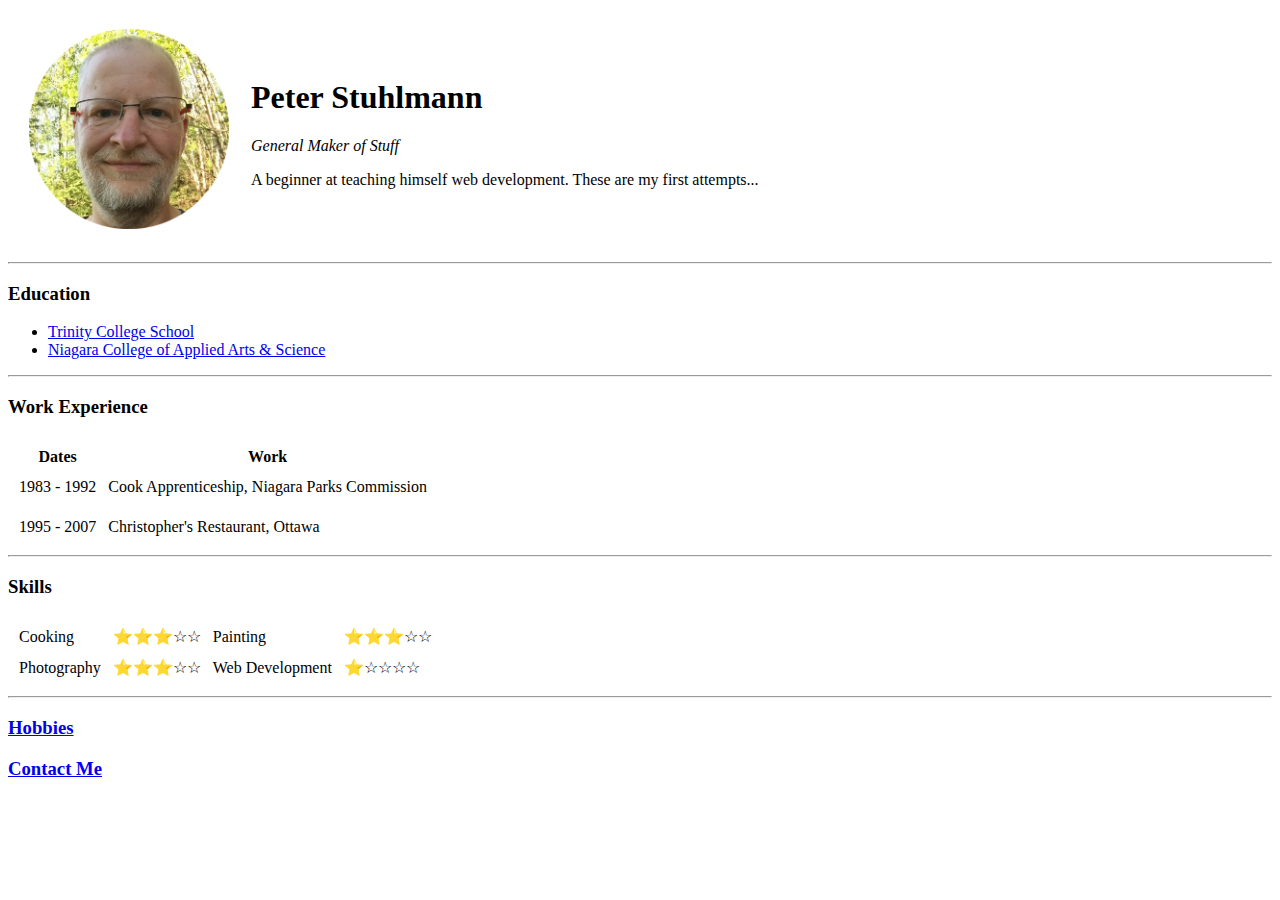
<file: index.html>
<!DOCTYPE html>
<html lang="en" dir="ltr">

<head>
  <meta charset="utf-8">
  <title>Peter's Personal Site</title>
</head>

<body>
  <table cellspacing="20">
    <tr>
      <td><img style height="200px" src="img/peter-circle.png" alt="Photo of Peter"></td>
      <td>
        <h1>Peter Stuhlmann</h1>
        <p><em>General Maker of Stuff</em></p>
        <p>A beginner at teaching himself web development. These are my first attempts...</p>
      </td>
    </tr>
  </table>

  <hr>
  <h3>Education</h3>
  <ul>
    <li><a href="https://www.tcs.on.ca/">Trinity College School</a></li>
    <li><a href="https://www.niagaracollege.ca/liberal/program/general-arts/">Niagara College of Applied Arts & Science</a></li>
  </ul>
  <hr>
  <h3>Work Experience</h3>
  <table cellspacing="10px">
    <thead>
      <tr>
        <th>Dates</th>
        <th>Work</th>
      </tr>
    </thead>
    <tbody>
      <tr>
        <td>1983 - 1992</td>
        <td>Cook Apprenticeship, Niagara Parks Commission</td>
      </tr>
      <tr>
      </tr>
      <td>1995 - 2007</td>
      <td>Christopher's Restaurant, Ottawa</td>
    </tbody>
    <tfoot>

    </tfoot>
  </table>
  <hr>
  <h3>Skills</h3>
  <table cellspacing="10px">
    <tr>
      <td>Cooking</td>
      <td>⭐⭐⭐☆☆</td>
      <td>Painting</td>
      <td>⭐⭐⭐☆☆</td>
    </tr>
    <tr>
      <td>Photography</td>
      <td>⭐⭐⭐☆☆</td>
      <td>Web Development</td>
      <td>⭐☆☆☆☆</td>
    </tr>
  </table>
  <hr>
  <a href="hobbies.html">
    <h3>Hobbies</h3>
  </a>
  <a href="contact.html">
    <h3>Contact Me</h3>
  </a>
</body>

</html>
</file>
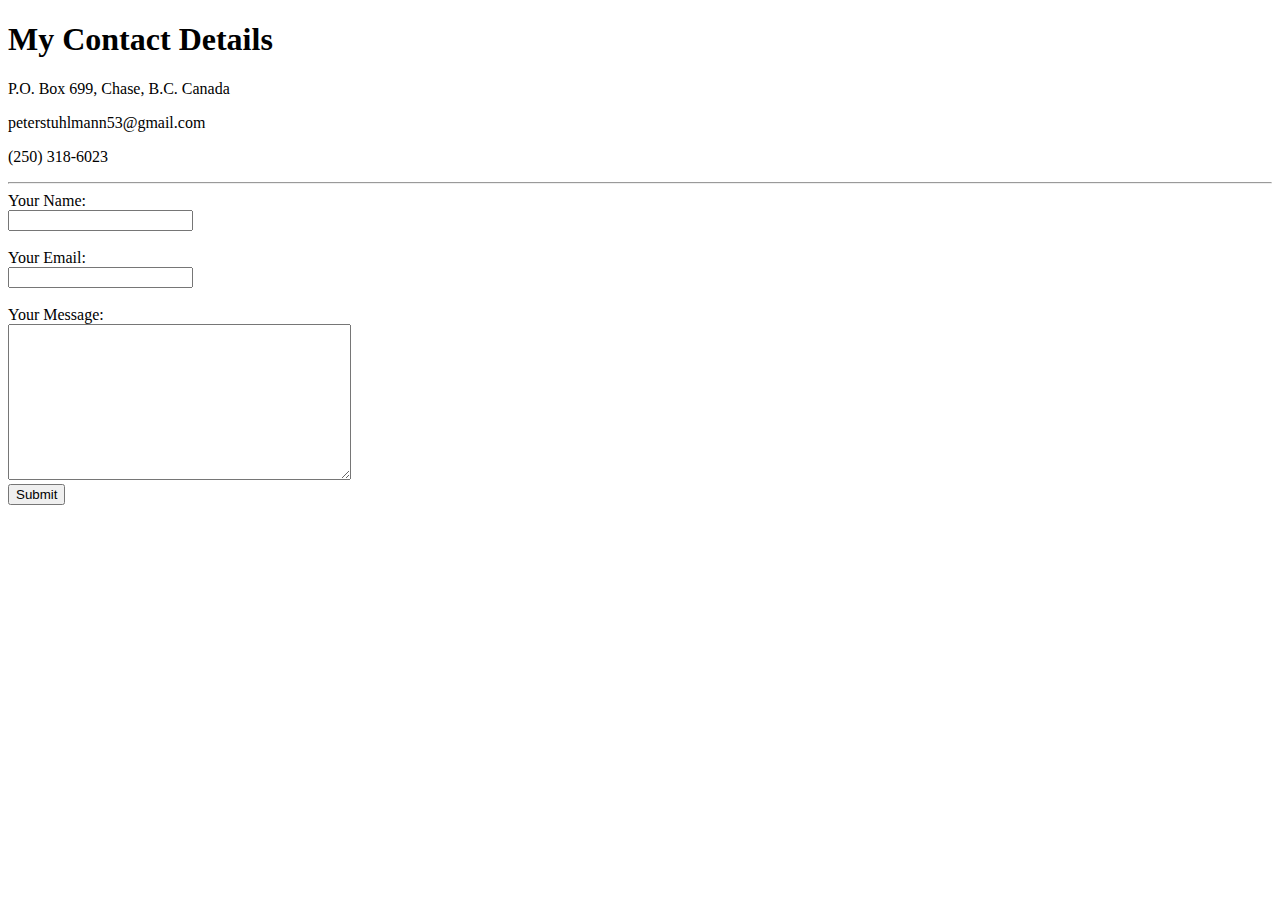
<file: contact.html>
<!DOCTYPE html>
<html lang="en" dir="ltr">

<head>
  <meta charset="utf-8">
  <title>Contact</title>
</head>

<body>
  <h1>My Contact Details</h1>
  <p>P.O. Box 699, Chase, B.C. Canada</p>
  <p>peterstuhlmann53@gmail.com</p>
  <p>(250) 318-6023</p>
  <hr>
  <form class="" action="mailto:info@peterstuhlmann.com" method="post" enctype="text/plain">
    <label>Your Name: </label><br>
    <input type="text" name="yourName" value=""><br><br>
    <label>Your Email:</label><br>
    <input type="email" name="yourEmail" value=""><br><br>
    <label>Your Message:</label><br>
    <textarea name="yourMessage" rows="10" cols="40"></textarea><br>
    <input type="submit" name="">
  </form>
</body>

</html>
</file>
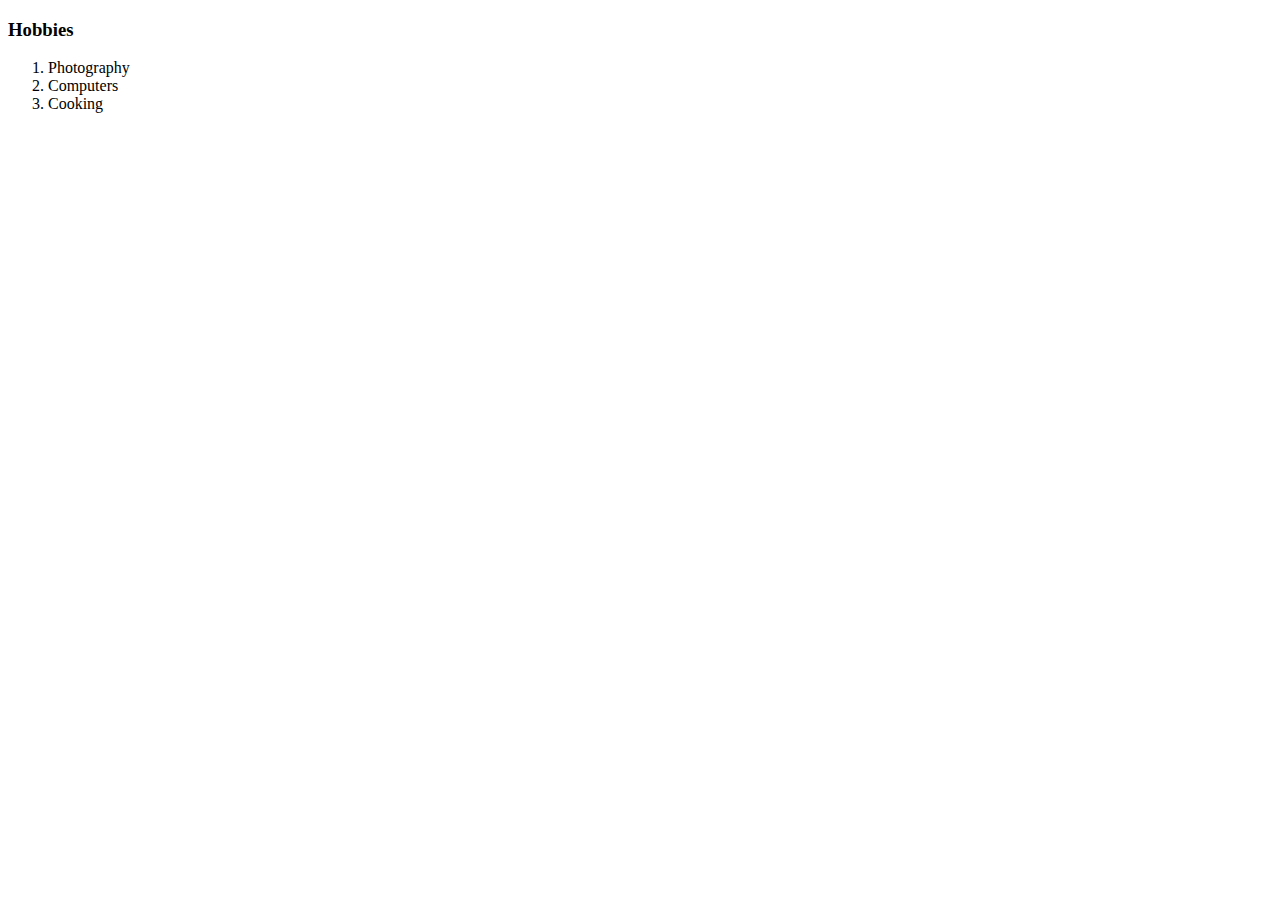
<file: hobbies.html>
<!DOCTYPE html>
<html lang="en" dir="ltr">

<head>
  <meta charset="utf-8">
  <title>My Hobbies</title>
</head>

<body>
  <h3>Hobbies</h3>
  <ol>
    <li>Photography</li>
    <li>Computers</li>
    <li>Cooking</li>
  </ol>
</body>

</html>
</file>
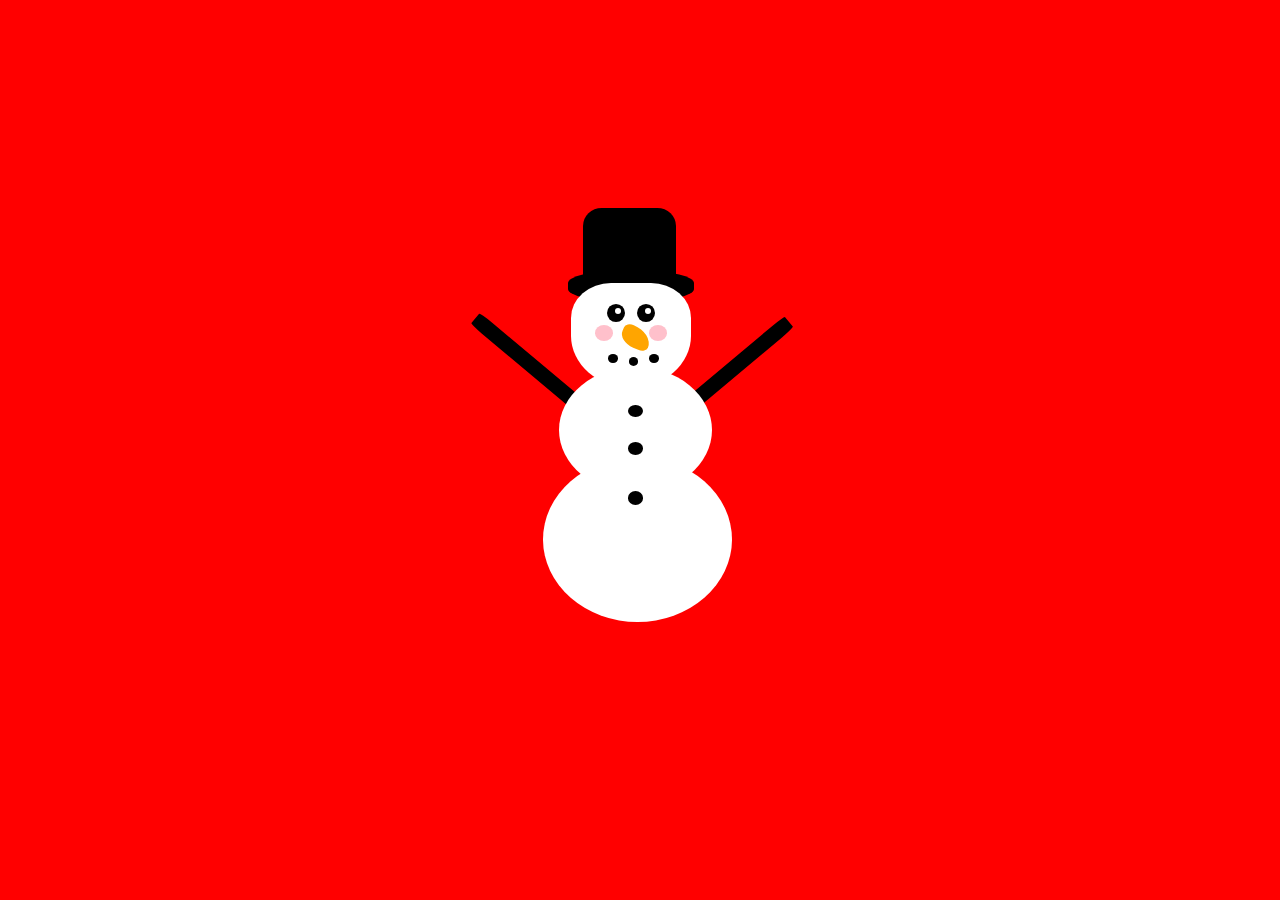
<file: snowman.html>
<!DOCTYPE html>
<html lang="en" dir="ltr">

<head>
  <meta charset="utf-8">
  <title>Frosty</title>
  <link rel="stylesheet" href="snowman.css">
</head>

<body class="body-background">
  <div class="snowman">
    <div class="snowman-hat-top"></div>
    <div class="snowman-hat-bottom"></div>
    <div class="snowman-head">
      <div class="right-eye">
        <div class="sparkle"></div>
      </div>
      <div class="left-eye">
        <div class="sparkle"></div>
      </div>
      <div class="blush-right"></div>
      <div class="blush-left"></div>
      <div class="snowman-nose"></div>
      <div class="smile-1"></div>
      <div class="smile-2"></div>
      <div class="smile-3"></div>
    </div>
    <div class="snowman-middle">
      <div class="button-1"></div>
      <div class="button-2"></div>
    </div>
    <div class="snowman-bottom">
      <div class="button-3"></div>
    </div>
    <div class="right-hand"></div>
    <div class="left-hand"></div>
  </div>
</body>

</html>
</file>
<file: snowman.css>
.body-background {
  background-color: red;
}

.snowman {
  position: relative;
  margin: auto;
  display: block;
  margin-top: 20%;
  width: 300px;
  height: 300px;
}

.snowman-hat-top {
  top: -15%;
  left: 31%;
  background-color: black;
  width: 31%;
  height: 30%;
  border-radius: 20% 20%;
}

.snowman-hat-bottom {
  top: 6%;
  left: 26%;
  background-color: black;
  width: 42%;
  height: 10%;
  border-radius: 40% 40% 40% 40%;
}

.snowman-head {
  top: 10%;
  left: 27%;
  background-color: white;
  width: 40%;
  height: 35%;
  border-radius: 40% 40% 60% 60%;
}

.right-eye {
  top: 20%;
  left: 55%;
  background: black;
  width: 15%;
  height: 17%;
  border-radius: 50%;
}

.left-eye {
  top: 20%;
  left: 30%;
  background: black;
  width: 15%;
  height: 17%;
  border-radius: 50%;
}

.sparkle {
  top: 25%;
  left: 45%;
  background: white;
  width: 35%;
  height: 35%;
  border-radius: 50%;
}

.blush-right {
  top: 40%;
  left: 20%;
  background: pink;
  width: 15%;
  height: 15%;
  border-radius: 50%;
}

.snowman-nose {
  top: 42%;
  left: 42%;
  background: orange;
  border-radius: 30% 80% 30% 60%;
  transform: rotate(23deg);
  width: 25%;
  height: 20%;
}

.blush-left {
  top: 40%;
  left: 65%;
  background: pink;
  width: 15%;
  height: 15%;
  border-radius: 50%;
}

.smile-1 {
  top: 68%;
  left: 31%;
  background-color: black;
  width: 8%;
  height: 8%;
  border-radius: 50%;
}

.smile-2 {
  top: 71%;
  left: 48%;
  background-color: black;
  width: 8%;
  height: 8%;
  border-radius: 50%;
}

.smile-3 {
  top: 68%;
  left: 65%;
  background-color: black;
  width: 8%;
  height: 8%;
  border-radius: 50%;
}

.snowman-middle {
  top: 38%;
  left: 22.9%;
  background-color: white;
  width: 51%;
  height: 42%;
  border-radius: 100% 100% 100% 100%;
}

.button-1 {
  top: 30%;
  left: 45%;
  background-color: black;
  width: 10%;
  height: 10%;
  border-radius: 50%;
}

.button-2 {
  top: 60%;
  left: 45%;
  background-color: black;
  width: 10%;
  height: 10%;
  border-radius: 50%;
}

.button-3 {
  top: 21%;
  left: 45%;
  background-color: black;
  width: 8%;
  height: 8%;
  border-radius: 50%;
}

.snowman-bottom {
  top: 68%;
  left: 17.5%;
  background-color: white;
  width: 63%;
  height: 55%;
  border-radius: 100% 100% 100% 100%;
}

/* Waving! */
@keyframes wave {
  10% {
    transform: rotate(110deg);
  }

  20% {
    transform: rotate(130deg);
  }

  30% {
    transform: rotate(110deg);
  }

  40% {
    transform: rotate(130deg);
  }
}

.right-hand {
  top: 52%;
  left: 35%;
  background-color: black;
  width: 5%;
  height: 50%;
  border-radius: 10% 10% 10% 10%;
  transform: rotate(130deg);
  z-index: -1;
  animation-duration: 3s;
  animation-name: wave;
  animation-iteration-count: infinite;
  transform-origin: 0% 0%;
  animation-timing-function: linear;
}

.left-hand{
  top: 14%;
  left: 78%;
  background-color: black;
  width: 5%;
  height: 50%;
  border-radius: 10% 10% 10% 10%;
  transform: rotate(230deg);
  z-index: -1;
}
.snowman * {
  position: absolute;
}
</file>
